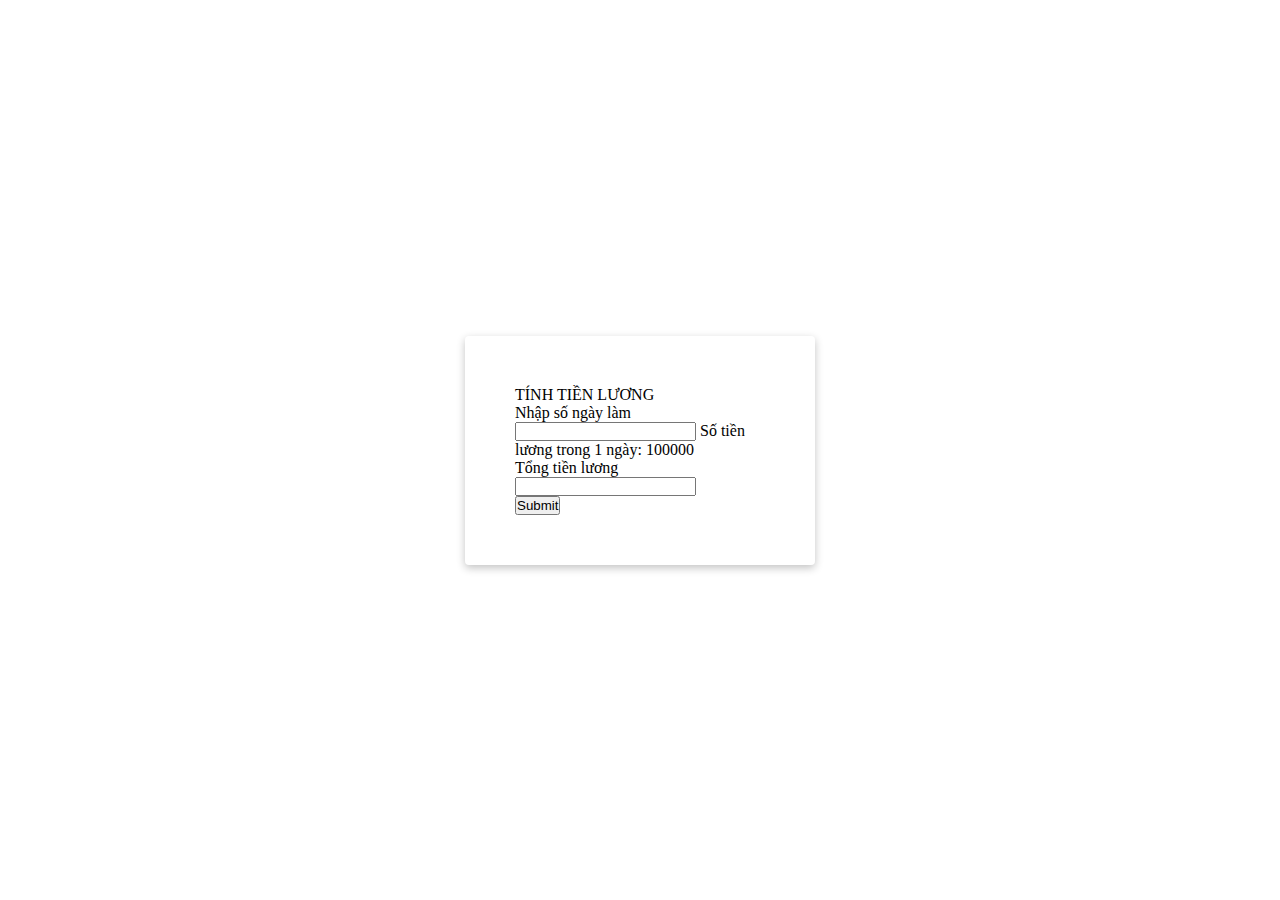
<file: bai1_income/index.html>
<!DOCTYPE html>
<html lang="en">
  <head>
    <!-- Required meta tags -->
    <meta charset="utf-8" />
    <meta
      name="viewport"
      content="width=device-width, initial-scale=1, shrink-to-fit=no"
    />

    <!-- Bootstrap CSS -->
    <link
      rel="stylesheet"
      href="https://cdn.jsdelivr.net/npm/bootstrap@4.6.1/dist/css/bootstrap.min.css"
      integrity="sha384-zCbKRCUGaJDkqS1kPbPd7TveP5iyJE0EjAuZQTgFLD2ylzuqKfdKlfG/eSrtxUkn"
      crossorigin="anonymous"
    />

    <!-- Main -->
    <link rel="stylesheet" href="./styles.css" />

    <title>Bai1 Income</title>
  </head>
  <body>
    <div class="main">
      <p class="h4 mb-3">TÍNH TIỀN LƯƠNG</p>
      <div class="form-group">
        <label for="daysInput">Nhập số ngày làm</label>
        <input
          type="text"
          class="form-control"
          id="daysInput"
          aria-describedby="emailHelp"
        />
        <span id="factor" class="form-text text-muted"></span>
      </div>
      <div class="form-group">
        <label for="incomeOutput">Tổng tiền lương</label>
        <input type="text" class="form-control" id="incomeOutput" />
      </div>
      <button onclick="incomeTotal()" class="btn btn-primary">Submit</button>
    </div>

    <!-- Optional JavaScript; choose one of the two! -->

    <!-- Option 1: jQuery and Bootstrap Bundle (includes Popper) -->
    <!-- <script src="https://cdn.jsdelivr.net/npm/jquery@3.5.1/dist/jquery.slim.min.js" integrity="sha384-DfXdz2htPH0lsSSs5nCTpuj/zy4C+OGpamoFVy38MVBnE+IbbVYUew+OrCXaRkfj" crossorigin="anonymous"></script>
    <script src="https://cdn.jsdelivr.net/npm/bootstrap@4.6.1/dist/js/bootstrap.bundle.min.js" integrity="sha384-fQybjgWLrvvRgtW6bFlB7jaZrFsaBXjsOMm/tB9LTS58ONXgqbR9W8oWht/amnpF" crossorigin="anonymous"></script> -->

    <!-- Option 2: Separate Popper and Bootstrap JS -->

    <script
      src="https://cdn.jsdelivr.net/npm/jquery@3.5.1/dist/jquery.slim.min.js"
      integrity="sha384-DfXdz2htPH0lsSSs5nCTpuj/zy4C+OGpamoFVy38MVBnE+IbbVYUew+OrCXaRkfj"
      crossorigin="anonymous"
    ></script>
    <script
      src="https://cdn.jsdelivr.net/npm/popper.js@1.16.1/dist/umd/popper.min.js"
      integrity="sha384-9/reFTGAW83EW2RDu2S0VKaIzap3H66lZH81PoYlFhbGU+6BZp6G7niu735Sk7lN"
      crossorigin="anonymous"
    ></script>
    <script
      src="https://cdn.jsdelivr.net/npm/bootstrap@4.6.1/dist/js/bootstrap.min.js"
      integrity="sha384-VHvPCCyXqtD5DqJeNxl2dtTyhF78xXNXdkwX1CZeRusQfRKp+tA7hAShOK/B/fQ2"
      crossorigin="anonymous"
    ></script>
    <script src="./index.js"></script>
  </body>
</html>
</file>
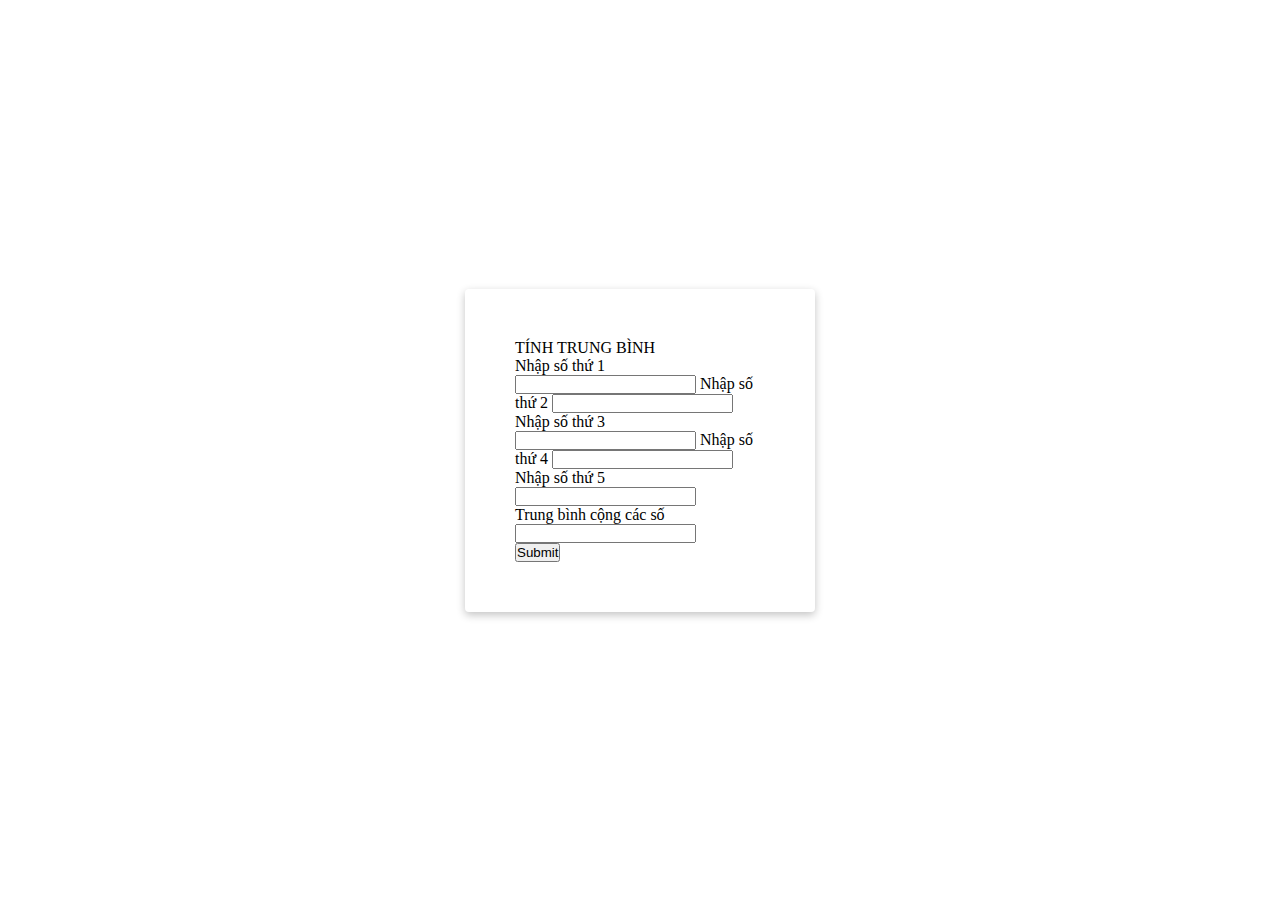
<file: bai2_average/index.html>
<!DOCTYPE html>
<html lang="en">
  <head>
    <!-- Required meta tags -->
    <meta charset="utf-8" />
    <meta
      name="viewport"
      content="width=device-width, initial-scale=1, shrink-to-fit=no"
    />

    <!-- Bootstrap CSS -->
    <link
      rel="stylesheet"
      href="https://cdn.jsdelivr.net/npm/bootstrap@4.6.1/dist/css/bootstrap.min.css"
      integrity="sha384-zCbKRCUGaJDkqS1kPbPd7TveP5iyJE0EjAuZQTgFLD2ylzuqKfdKlfG/eSrtxUkn"
      crossorigin="anonymous"
    />

    <!-- Main -->
    <link rel="stylesheet" href="./styles.css" />

    <title>Bai2 Average</title>
  </head>
  <body>
    <div class="main">
      <p class="h4 mb-3">TÍNH TRUNG BÌNH</p>
      <div class="form-group">
        <label for="number1Input">Nhập số thứ 1</label>
        <input
          type="text"
          class="form-control"
          id="number1Input"
          aria-describedby="emailHelp"
        />
        <label for="number2Input">Nhập số thứ 2</label>
        <input
          type="text"
          class="form-control"
          id="number2Input"
          aria-describedby="emailHelp"
        />
        <label for="number3Input">Nhập số thứ 3</label>
        <input
          type="text"
          class="form-control"
          id="number3Input"
          aria-describedby="emailHelp"
        />
        <label for="number4Input">Nhập số thứ 4</label>
        <input
          type="text"
          class="form-control"
          id="number4Input"
          aria-describedby="emailHelp"
        />
        <label for="number5Input">Nhập số thứ 5</label>
        <input
          type="text"
          class="form-control"
          id="number5Input"
          aria-describedby="emailHelp"
        />
        <!-- <span id="factor" class="form-text text-muted"></span> -->
      </div>
      <div class="form-group">
        <label for="averageOutput">Trung bình cộng các số</label>
        <input type="text" class="form-control" id="averageOutput" />
      </div>
      <button onclick="averageTotal()" class="btn btn-primary">Submit</button>
    </div>

    <!-- Optional JavaScript; choose one of the two! -->

    <!-- Option 1: jQuery and Bootstrap Bundle (includes Popper) -->
    <!-- <script src="https://cdn.jsdelivr.net/npm/jquery@3.5.1/dist/jquery.slim.min.js" integrity="sha384-DfXdz2htPH0lsSSs5nCTpuj/zy4C+OGpamoFVy38MVBnE+IbbVYUew+OrCXaRkfj" crossorigin="anonymous"></script>
    <script src="https://cdn.jsdelivr.net/npm/bootstrap@4.6.1/dist/js/bootstrap.bundle.min.js" integrity="sha384-fQybjgWLrvvRgtW6bFlB7jaZrFsaBXjsOMm/tB9LTS58ONXgqbR9W8oWht/amnpF" crossorigin="anonymous"></script> -->

    <!-- Option 2: Separate Popper and Bootstrap JS -->

    <script
      src="https://cdn.jsdelivr.net/npm/jquery@3.5.1/dist/jquery.slim.min.js"
      integrity="sha384-DfXdz2htPH0lsSSs5nCTpuj/zy4C+OGpamoFVy38MVBnE+IbbVYUew+OrCXaRkfj"
      crossorigin="anonymous"
    ></script>
    <script
      src="https://cdn.jsdelivr.net/npm/popper.js@1.16.1/dist/umd/popper.min.js"
      integrity="sha384-9/reFTGAW83EW2RDu2S0VKaIzap3H66lZH81PoYlFhbGU+6BZp6G7niu735Sk7lN"
      crossorigin="anonymous"
    ></script>
    <script
      src="https://cdn.jsdelivr.net/npm/bootstrap@4.6.1/dist/js/bootstrap.min.js"
      integrity="sha384-VHvPCCyXqtD5DqJeNxl2dtTyhF78xXNXdkwX1CZeRusQfRKp+tA7hAShOK/B/fQ2"
      crossorigin="anonymous"
    ></script>
    <script src="./index.js"></script>
  </body>
</html>
</file>
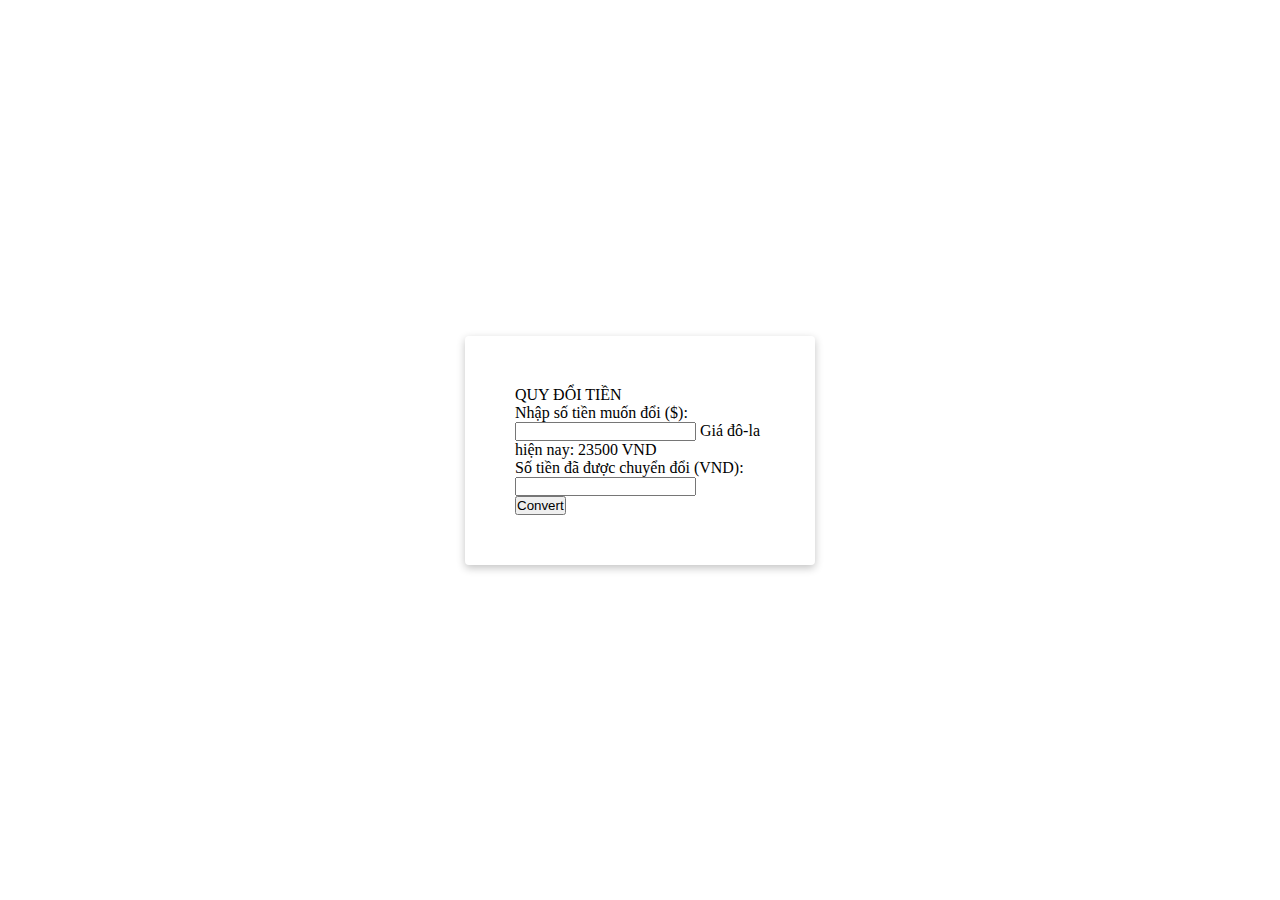
<file: bai3_moneyConvert/index.html>
<!DOCTYPE html>
<html lang="en">
  <head>
    <!-- Required meta tags -->
    <meta charset="utf-8" />
    <meta
      name="viewport"
      content="width=device-width, initial-scale=1, shrink-to-fit=no"
    />

    <!-- Bootstrap CSS -->
    <link
      rel="stylesheet"
      href="https://cdn.jsdelivr.net/npm/bootstrap@4.6.1/dist/css/bootstrap.min.css"
      integrity="sha384-zCbKRCUGaJDkqS1kPbPd7TveP5iyJE0EjAuZQTgFLD2ylzuqKfdKlfG/eSrtxUkn"
      crossorigin="anonymous"
    />

    <!-- Main -->
    <link rel="stylesheet" href="./styles.css" />

    <title>Bai3 Convert Money</title>
  </head>
  <body>
    <div class="main">
      <p class="h4 mb-3">QUY ĐỔI TIỀN</p>
      <div class="form-group">
        <label for="moneyInput">Nhập số tiền muốn đổi ($):</label>
        <input
          type="text"
          class="form-control"
          id="moneyInput"
          aria-describedby="emailHelp"
        />
        <span id="factor" class="form-text text-muted"></span>
      </div>
      <div class="form-group">
        <label for="moneyconvertOutput"
          >Số tiền đã được chuyển đổi (VND):</label
        >
        <input type="text" class="form-control" id="moneyconvertOutput" />
      </div>
      <button onclick="convertMoney()" class="btn btn-primary">Convert</button>
    </div>

    <!-- Optional JavaScript; choose one of the two! -->

    <!-- Option 1: jQuery and Bootstrap Bundle (includes Popper) -->
    <!-- <script src="https://cdn.jsdelivr.net/npm/jquery@3.5.1/dist/jquery.slim.min.js" integrity="sha384-DfXdz2htPH0lsSSs5nCTpuj/zy4C+OGpamoFVy38MVBnE+IbbVYUew+OrCXaRkfj" crossorigin="anonymous"></script>
    <script src="https://cdn.jsdelivr.net/npm/bootstrap@4.6.1/dist/js/bootstrap.bundle.min.js" integrity="sha384-fQybjgWLrvvRgtW6bFlB7jaZrFsaBXjsOMm/tB9LTS58ONXgqbR9W8oWht/amnpF" crossorigin="anonymous"></script> -->

    <!-- Option 2: Separate Popper and Bootstrap JS -->

    <script
      src="https://cdn.jsdelivr.net/npm/jquery@3.5.1/dist/jquery.slim.min.js"
      integrity="sha384-DfXdz2htPH0lsSSs5nCTpuj/zy4C+OGpamoFVy38MVBnE+IbbVYUew+OrCXaRkfj"
      crossorigin="anonymous"
    ></script>
    <script
      src="https://cdn.jsdelivr.net/npm/popper.js@1.16.1/dist/umd/popper.min.js"
      integrity="sha384-9/reFTGAW83EW2RDu2S0VKaIzap3H66lZH81PoYlFhbGU+6BZp6G7niu735Sk7lN"
      crossorigin="anonymous"
    ></script>
    <script
      src="https://cdn.jsdelivr.net/npm/bootstrap@4.6.1/dist/js/bootstrap.min.js"
      integrity="sha384-VHvPCCyXqtD5DqJeNxl2dtTyhF78xXNXdkwX1CZeRusQfRKp+tA7hAShOK/B/fQ2"
      crossorigin="anonymous"
    ></script>
    <script src="./index.js"></script>
  </body>
</html>
</file>
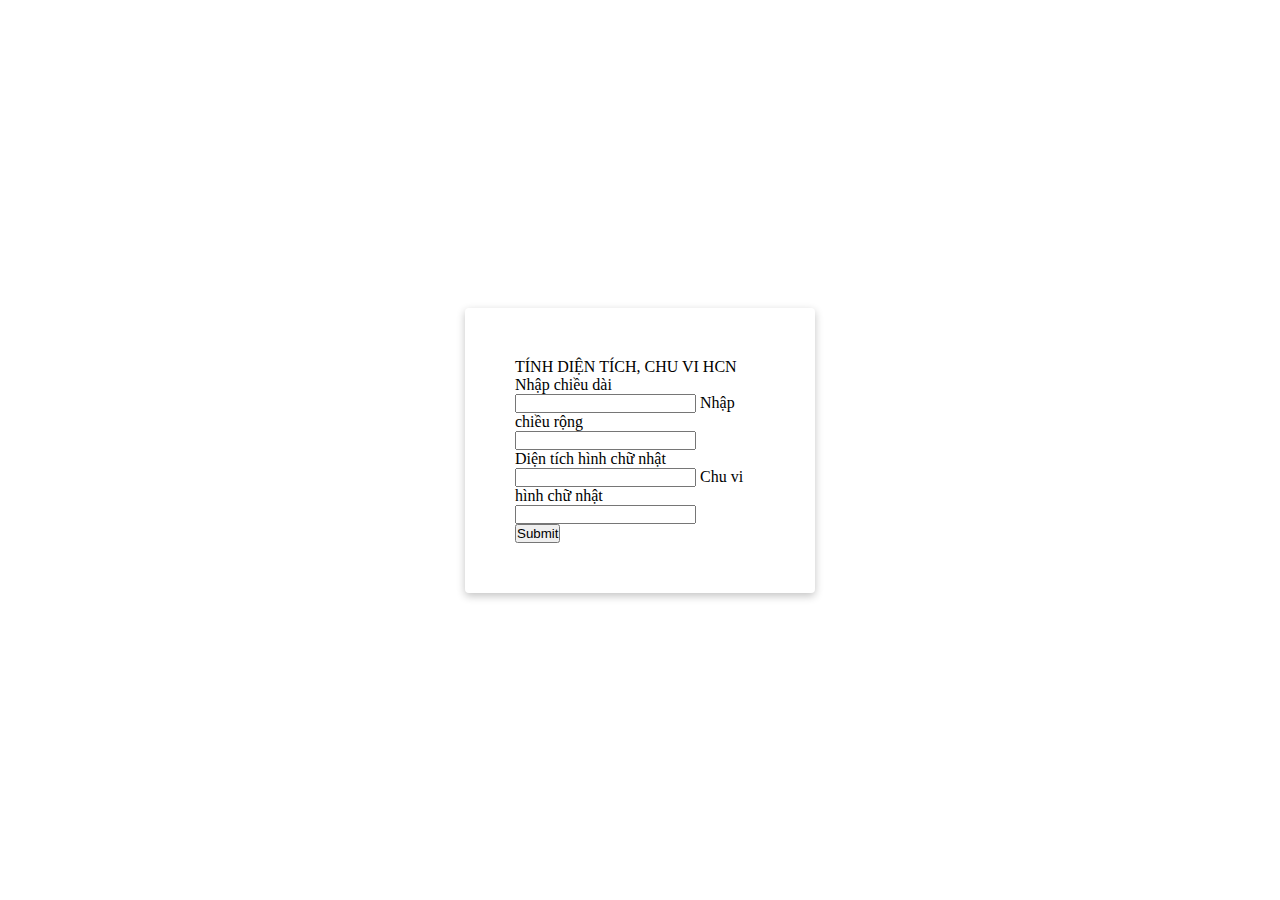
<file: bai4_rectangle/index.html>
<!DOCTYPE html>
<html lang="en">
  <head>
    <!-- Required meta tags -->
    <meta charset="utf-8" />
    <meta
      name="viewport"
      content="width=device-width, initial-scale=1, shrink-to-fit=no"
    />

    <!-- Bootstrap CSS -->
    <link
      rel="stylesheet"
      href="https://cdn.jsdelivr.net/npm/bootstrap@4.6.1/dist/css/bootstrap.min.css"
      integrity="sha384-zCbKRCUGaJDkqS1kPbPd7TveP5iyJE0EjAuZQTgFLD2ylzuqKfdKlfG/eSrtxUkn"
      crossorigin="anonymous"
    />

    <!-- Main -->
    <link rel="stylesheet" href="./styles.css" />

    <title>Bai4 Retangle</title>
  </head>
  <body>
    <div class="main">
      <p class="h4 mb-3">TÍNH DIỆN TÍCH, CHU VI HCN</p>
      <div class="form-group">
        <label for="lengthInput">Nhập chiều dài</label>
        <input
          type="text"
          class="form-control"
          id="lengthInput"
          aria-describedby="emailHelp"
        />
        <label for="widthInput">Nhập chiều rộng</label>
        <input
          type="text"
          class="form-control"
          id="widthInput"
          aria-describedby="emailHelp"
        />
      </div>
      <div class="form-group">
        <label for="acreageOutput">Diện tích hình chữ nhật</label>
        <input type="text" class="form-control" id="acreageOutput" />
        <label for="perimeterOutput">Chu vi hình chữ nhật</label>
        <input type="text" class="form-control" id="perimeterOutput" />
      </div>
      <button onclick="rectangle()" class="btn btn-primary">Submit</button>
    </div>

    <!-- Optional JavaScript; choose one of the two! -->

    <!-- Option 1: jQuery and Bootstrap Bundle (includes Popper) -->
    <!-- <script src="https://cdn.jsdelivr.net/npm/jquery@3.5.1/dist/jquery.slim.min.js" integrity="sha384-DfXdz2htPH0lsSSs5nCTpuj/zy4C+OGpamoFVy38MVBnE+IbbVYUew+OrCXaRkfj" crossorigin="anonymous"></script>
    <script src="https://cdn.jsdelivr.net/npm/bootstrap@4.6.1/dist/js/bootstrap.bundle.min.js" integrity="sha384-fQybjgWLrvvRgtW6bFlB7jaZrFsaBXjsOMm/tB9LTS58ONXgqbR9W8oWht/amnpF" crossorigin="anonymous"></script> -->

    <!-- Option 2: Separate Popper and Bootstrap JS -->

    <script
      src="https://cdn.jsdelivr.net/npm/jquery@3.5.1/dist/jquery.slim.min.js"
      integrity="sha384-DfXdz2htPH0lsSSs5nCTpuj/zy4C+OGpamoFVy38MVBnE+IbbVYUew+OrCXaRkfj"
      crossorigin="anonymous"
    ></script>
    <script
      src="https://cdn.jsdelivr.net/npm/popper.js@1.16.1/dist/umd/popper.min.js"
      integrity="sha384-9/reFTGAW83EW2RDu2S0VKaIzap3H66lZH81PoYlFhbGU+6BZp6G7niu735Sk7lN"
      crossorigin="anonymous"
    ></script>
    <script
      src="https://cdn.jsdelivr.net/npm/bootstrap@4.6.1/dist/js/bootstrap.min.js"
      integrity="sha384-VHvPCCyXqtD5DqJeNxl2dtTyhF78xXNXdkwX1CZeRusQfRKp+tA7hAShOK/B/fQ2"
      crossorigin="anonymous"
    ></script>
    <script src="./index.js"></script>
  </body>
</html>
</file>
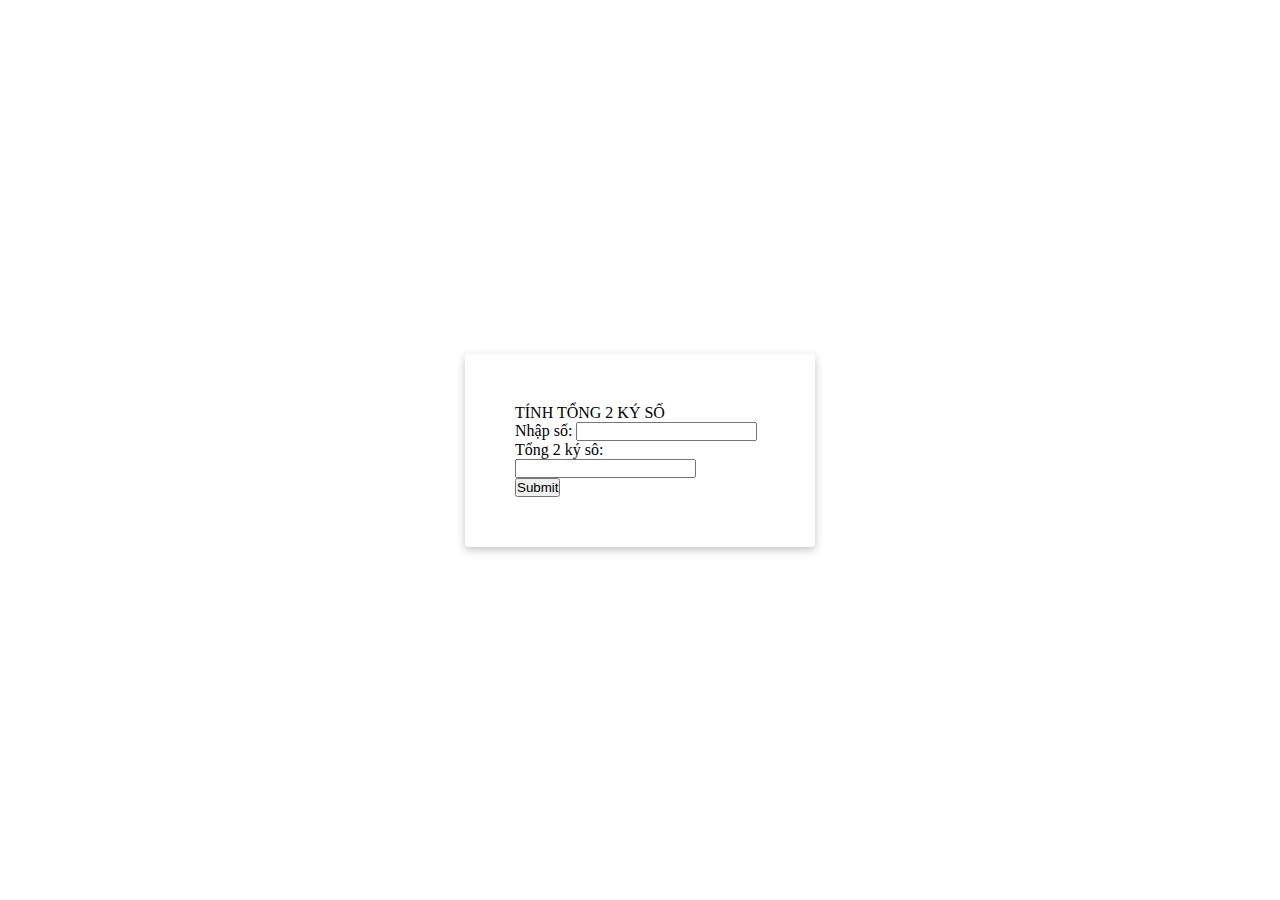
<file: bai5_total/index.html>
<!DOCTYPE html>
<html lang="en">
  <head>
    <!-- Required meta tags -->
    <meta charset="utf-8" />
    <meta
      name="viewport"
      content="width=device-width, initial-scale=1, shrink-to-fit=no"
    />

    <!-- Bootstrap CSS -->
    <link
      rel="stylesheet"
      href="https://cdn.jsdelivr.net/npm/bootstrap@4.6.1/dist/css/bootstrap.min.css"
      integrity="sha384-zCbKRCUGaJDkqS1kPbPd7TveP5iyJE0EjAuZQTgFLD2ylzuqKfdKlfG/eSrtxUkn"
      crossorigin="anonymous"
    />

    <!-- Main -->
    <link rel="stylesheet" href="./styles.css" />

    <title>Bai5 Tong 2 ky so</title>
  </head>
  <body>
    <div class="main">
      <p class="h4 mb-3">TÍNH TỔNG 2 KÝ SỐ</p>
      <div class="form-group">
        <label for="daysInput">Nhập số:</label>
        <input
          type="text"
          class="form-control"
          id="numberInput"
          aria-describedby="emailHelp"
        />
      </div>
      <div class="form-group">
        <label for="numberOutput">Tổng 2 ký sô:</label>
        <input type="text" class="form-control" id="numberOutput" />
      </div>
      <button onclick="numberTotal()" class="btn btn-primary">Submit</button>
    </div>

    <!-- Optional JavaScript; choose one of the two! -->

    <!-- Option 1: jQuery and Bootstrap Bundle (includes Popper) -->
    <!-- <script src="https://cdn.jsdelivr.net/npm/jquery@3.5.1/dist/jquery.slim.min.js" integrity="sha384-DfXdz2htPH0lsSSs5nCTpuj/zy4C+OGpamoFVy38MVBnE+IbbVYUew+OrCXaRkfj" crossorigin="anonymous"></script>
    <script src="https://cdn.jsdelivr.net/npm/bootstrap@4.6.1/dist/js/bootstrap.bundle.min.js" integrity="sha384-fQybjgWLrvvRgtW6bFlB7jaZrFsaBXjsOMm/tB9LTS58ONXgqbR9W8oWht/amnpF" crossorigin="anonymous"></script> -->

    <!-- Option 2: Separate Popper and Bootstrap JS -->

    <script
      src="https://cdn.jsdelivr.net/npm/jquery@3.5.1/dist/jquery.slim.min.js"
      integrity="sha384-DfXdz2htPH0lsSSs5nCTpuj/zy4C+OGpamoFVy38MVBnE+IbbVYUew+OrCXaRkfj"
      crossorigin="anonymous"
    ></script>
    <script
      src="https://cdn.jsdelivr.net/npm/popper.js@1.16.1/dist/umd/popper.min.js"
      integrity="sha384-9/reFTGAW83EW2RDu2S0VKaIzap3H66lZH81PoYlFhbGU+6BZp6G7niu735Sk7lN"
      crossorigin="anonymous"
    ></script>
    <script
      src="https://cdn.jsdelivr.net/npm/bootstrap@4.6.1/dist/js/bootstrap.min.js"
      integrity="sha384-VHvPCCyXqtD5DqJeNxl2dtTyhF78xXNXdkwX1CZeRusQfRKp+tA7hAShOK/B/fQ2"
      crossorigin="anonymous"
    ></script>
    <script src="./index.js"></script>
  </body>
</html>
</file>
<file: bai1_income/styles.css>
* {
  margin: 0;
  padding: 0;
  box-sizing: border-box;
}

body {
  display: flex;
  justify-content: center;
  align-items: center;
  min-height: 100vh;
}
.main {
  width: 350px;
  border-radius: 4px;
  padding: 50px;
  box-shadow: rgba(0, 0, 0, 0.24) 0px 3px 8px;
}

#incomeOutput {
  pointer-events: none;
}
</file>
<file: bai2_average/styles.css>
* {
  margin: 0;
  padding: 0;
  box-sizing: border-box;
}

body {
  display: flex;
  justify-content: center;
  align-items: center;
  min-height: 100vh;
}
.main {
  width: 350px;
  border-radius: 4px;
  padding: 50px;
  box-shadow: rgba(0, 0, 0, 0.24) 0px 3px 8px;
}

#averageOutput {
  pointer-events: none;
}
</file>
<file: bai3_moneyConvert/styles.css>
* {
  margin: 0;
  padding: 0;
  box-sizing: border-box;
}

body {
  display: flex;
  justify-content: center;
  align-items: center;
  min-height: 100vh;
}
.main {
  width: 350px;
  border-radius: 4px;
  padding: 50px;
  box-shadow: rgba(0, 0, 0, 0.24) 0px 3px 8px;
}

#moneyconvertOutput {
  pointer-events: none;
}
</file>
<file: bai4_rectangle/styles.css>
* {
  margin: 0;
  padding: 0;
  box-sizing: border-box;
}

body {
  display: flex;
  justify-content: center;
  align-items: center;
  min-height: 100vh;
}
.main {
  width: 350px;
  border-radius: 4px;
  padding: 50px;
  box-shadow: rgba(0, 0, 0, 0.24) 0px 3px 8px;
}

#acreageOutput,
#perimeterOutput {
  pointer-events: none;
}
</file>
<file: bai5_total/styles.css>
* {
  margin: 0;
  padding: 0;
  box-sizing: border-box;
}

body {
  display: flex;
  justify-content: center;
  align-items: center;
  min-height: 100vh;
}
.main {
  width: 350px;
  border-radius: 4px;
  padding: 50px;
  box-shadow: rgba(0, 0, 0, 0.24) 0px 3px 8px;
}

#numberOutput {
  pointer-events: none;
}
</file>
